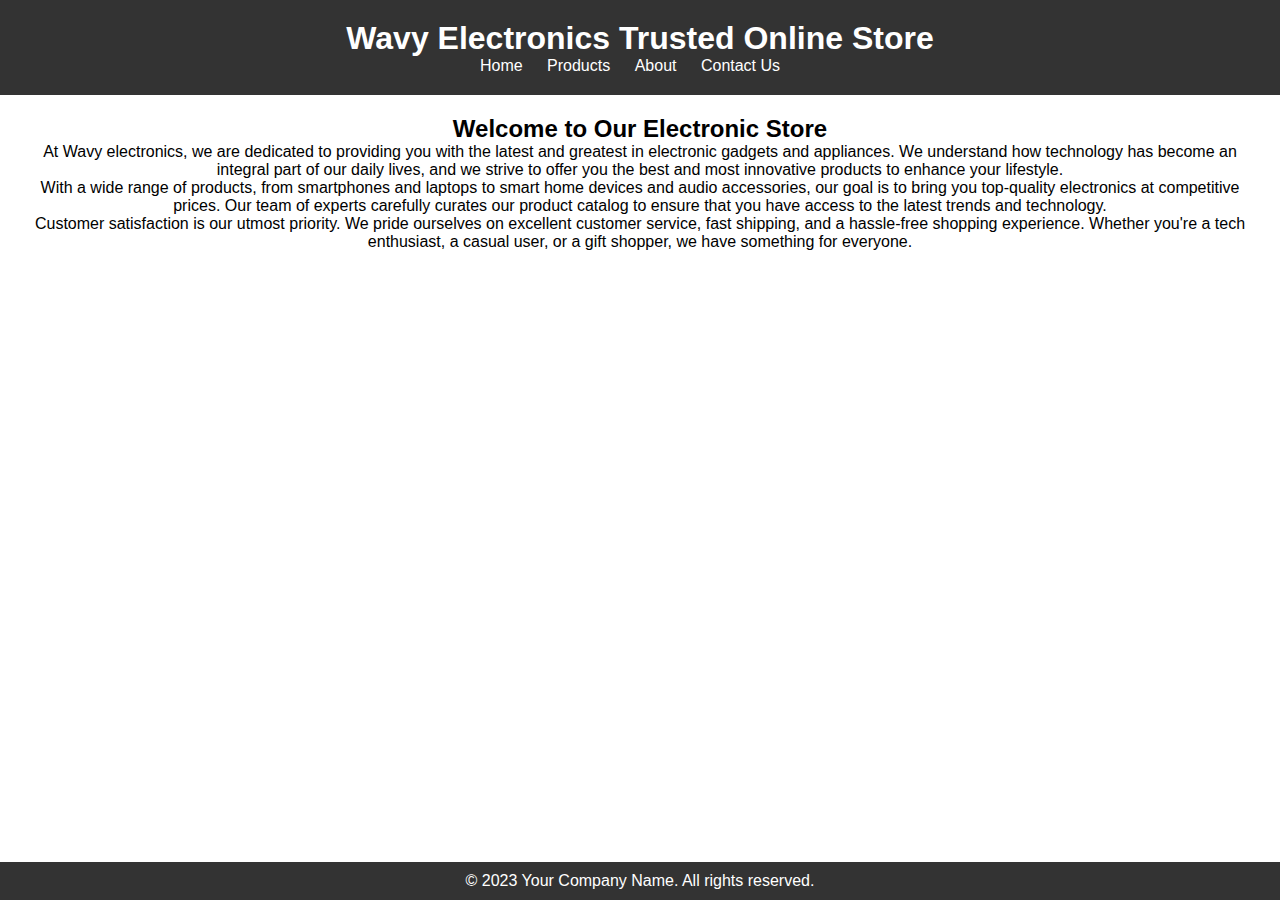
<file: about.html>
<!DOCTYPE html>
<html lang="en">
<head>
    <meta charset="UTF-8">
    <meta name="viewport" content="width=device-width, initial-scale=1.0">
    <title>About Us</title>
    <link rel="stylesheet" href="styles.css">
</head>
<body>
    <header>
        <h1>Wavy  Electronics Trusted Online Store</h1>
        <nav>
            <ul>
                <li><a href="index.html">Home</a></li>
                <li><a href="products.html">Products</a></li>
                <li><a href="about.html">About</a></li>
                <li><a href="contact.html">Contact Us</a></li>
            </ul>
        </nav>
    </header>
</body>
<main>
    <section class="about">
        <h2>Welcome to Our Electronic Store</h2>
        <p>
            At Wavy electronics, we are dedicated to providing you with the latest and greatest in electronic gadgets and appliances. We understand how technology has become an integral part of our daily lives, and we strive to offer you the best and most innovative products to enhance your lifestyle.
        </p>
        <p>
            With a wide range of products, from smartphones and laptops to smart home devices and audio accessories, our goal is to bring you top-quality electronics at competitive prices. Our team of experts carefully curates our product catalog to ensure that you have access to the latest trends and technology.
        </p>
        <p>
            Customer satisfaction is our utmost priority. We pride ourselves on excellent customer service, fast shipping, and a hassle-free shopping experience. Whether you're a tech enthusiast, a casual user, or a gift shopper, we have something for everyone.
        </p>
    </section>
</main>
<footer>
    <p>&copy; 2023 Your Company Name. All rights reserved.</p>
</footer>
</file>
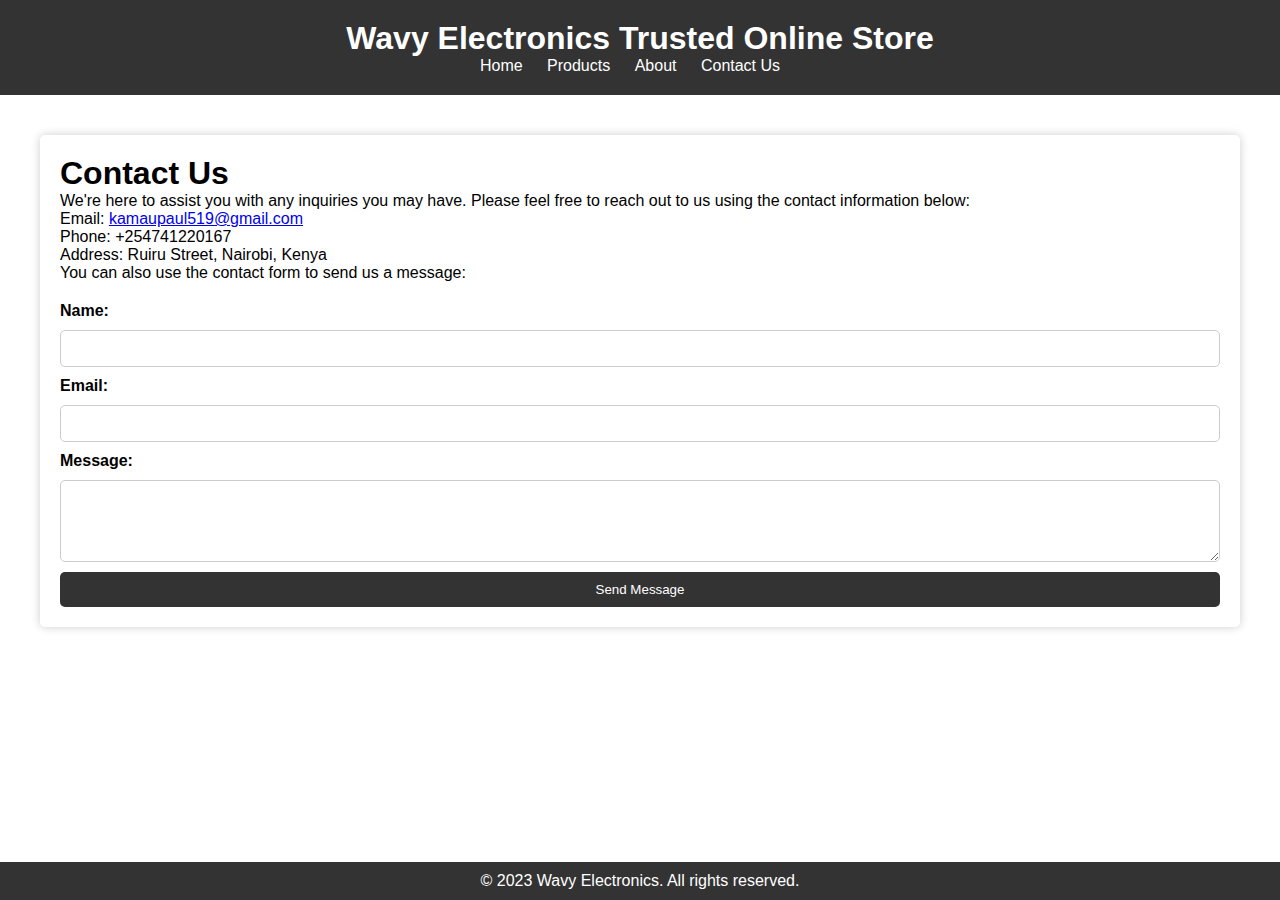
<file: contact.html>
<!DOCTYPE html>
<html lang="en">
<head>
    <meta charset="UTF-8">
    <meta name="viewport" content="width=device-width, initial-scale=1.0">
    <title>Contact Us</title>
    <link rel="stylesheet" href="styles.css">
</head>
<body>
    <header>
        <h1>Wavy  Electronics Trusted Online Store</h1>
        <nav>
            <ul>
                <li><a href="index.html">Home</a></li>
                <li><a href="products.html">Products</a></li>
                <li><a href="about.html">About</a></li>
                <li><a href="contact.html">Contact Us</a></li>
            </ul>
        </nav>
    </header>
</body>
<main>
    <section class="contact">
        <h1>Contact Us</h1>
        <p>We're here to assist you with any inquiries you may have. Please feel free to reach out to us using the contact information below:</p>
        <ul>
            <li>Email: <a href="mailto:kamaupaul419@gmail.com">kamaupaul519@gmail.com</a></li>
            <li>Phone: +254741220167</li>
            <li>Address: Ruiru Street, Nairobi, Kenya</li>
        </ul>
        <p>You can also use the contact form to send us a message:</p>
        <form action="submit_contact.php" method="post">
            <label for="name">Name:</label>
            <input type="text" id="name" name="name" required>
            <label for="email">Email:</label>
            <input type="email" id="email" name="email" required>
            <label for="message">Message:</label>
            <textarea id="message" name="message" rows="4" required></textarea>
            <button type="submit">Send Message</button>
        </form>
    </section>
</main>
<footer>
    <p>&copy; 2023 Wavy Electronics. All rights reserved.</p>
</footer>
</file>
<file: styles.css>
/* Add your CSS styles here */
body {
    font-family: Arial, sans-serif;
    margin: 0;
    padding: 0;
}

header {
    background-color: #333;
    color: #fff;
    padding: 20px;
    text-align: center;
}

nav ul {
    list-style: none;
    padding: 0;

}

nav li {
    display: inline;
    margin-right: 20px;
    margin-top: 20px;
}

nav a {
    text-decoration: none;
    color: #fff;
}

main {
    padding: 20px;
}

.featured-products {
    text-align: center;
}

.product {
    display: inline-block;
    margin: 20px;
    text-align: center;
    width: 20%;
    transition: transform 0.3s; 
    
}
.product:hover {
    transform: scale(1.13); /* Zoom out to 95% of the original size */
}

.product img {
    max-width: 100%;
    height: auto;
    width: 70%;
    
}

.price {
    font-weight: bold;
    color: #007bff;
}

button {
    background-color: #007bff;
    color: #fff;
    border: none;
    padding: 10px 20px;
    cursor: pointer;
}

button:hover {
    background-color: #0056b3;
}
.rating {
    font-size: 24px; /* Adjust the font size as needed */
    color: #FFD700; /* Set the star color (here, it's gold) */
}

.star {
    display: inline-block;
    padding: 0 2px;
}
/* Define a class for the product description */
.description {
    font-size: 14px; /* Set the desired font size */
    color: #333; /* Set the text color */
    margin: 10px 0; /* Add spacing around the description */
    text-align: left; /* Set the text alignment (left, center, right) */
    max-width: 500px; /* Set a maximum width for the description */
    overflow: hidden;
    text-overflow: ellipsis;
    white-space: nowrap;
}

/* Style for the pagination container */
.pagination {
    text-align: center;
    margin-top: 20px;
}

/* Style for pagination buttons */
.pagination a {
    display: inline-block;
    padding: 5px 10px;
    margin: 0 3px;
    text-decoration: none;
    background-color: #007bff;
    color: #fff;
    border-radius: 3px;
}

/* Style for the current page button */
.pagination .page.current {
    background-color: #333;
}

/* Style for Prev and Next buttons */
.pagination .prev, .pagination .next {
    background-color: #333;
}

/* Style for Prev and Next button text */
.pagination .prev::before, .pagination .next::after {
    content: "←"; /* Left arrow for "Prev" and right arrow for "Next" */
    margin-right: 5px;
}
/* Style for the footer */
footer {
    background-color: #333;
    color: #fff;
    padding: 20px;
    text-align: center;
}

/* Style for the footer text */
footer p {
    margin: 0;
}
/* Reset default browser styles */
body, h1, h2, p, ul, li {
    margin: 0;
    padding: 0;
    list-style: none;
}

/* Set background color and font styles for the entire page */
body {
    font-family: Arial, sans-serif;
    display: flex;
    flex-direction: column;
    min-height: 100vh; /* Make the body at least 100% of the viewport height */
}

/* Style for the header */
header {
    background-color: #333;
    color: #fff;
    padding: 20px;
    text-align: center;
}

/* Style for the navigation menu */
nav ul {
    list-style: none;
    padding: 0;
}

nav li {
    display: inline;
    margin-right: 20px;
}

nav a {
    text-decoration: none;
    color: #fff;
}

/* Style for the main content */
main {
    padding: 20px;
    flex: 1; /* Expand to fill available space */
}

/* Style for the "About Us" section */
.about {
    text-align: center;
}

/* Style for the footer */
footer {
    background-color: #333;
    color: #fff;
    padding: 10px;
    text-align: center;
}
.contact {
    background-color: #fff;
    padding: 20px;
    margin: 20px;
    border-radius: 5px;
    box-shadow: 0 0 10px rgba(0, 0, 0, 0.2);
}

/* Style for the contact form */
form {
    display: flex;
    flex-direction: column;
    gap: 10px;
    margin-top: 20px;
}

form label {
    font-weight: bold;
}

form input,
form textarea {
    padding: 10px;
    border: 1px solid #ccc;
    border-radius: 5px;
}

form button {
    background-color: #333;
    color: #fff;
    padding: 10px 20px;
    border-radius: 5px;
    cursor: pointer;
}
/* ... Your existing CSS code ... */

/* Style for the search form */
.search {
    display: flex;
    margin-top: 20px;
}

.search input {
    padding: 10px;
    border: 1px solid #ccc;
    border-radius: 5px;
    flex: 1;
}

.search button {
    background-color: rgb(7, 85, 253);
    color: #fff;
    padding: 10px 20px;
    border-radius: 5px;
    cursor: pointer;
    border: none;
    margin-left: 10px;
}

/* CSS for styling the pagination buttons */
.pagination {
    text-align: center;
    margin-top: 20px;
}

.pagination button {
    background-color: rgb(50, 53, 255);
    color: #fff;
    border: none;
    padding: 10px 20px;
    cursor: pointer;
    margin: 5px;
}

/* CSS for styling the product list */
.product-list {
    width: 300px;
    margin: 0 auto;
}

.product-list ul {
    list-style: none;
    padding: 0;
}

.product-list li {
    padding: 10px;
    border: 1px solid #ccc;
    margin: 5px 0;
    background-color: #fff;
}
</file>
